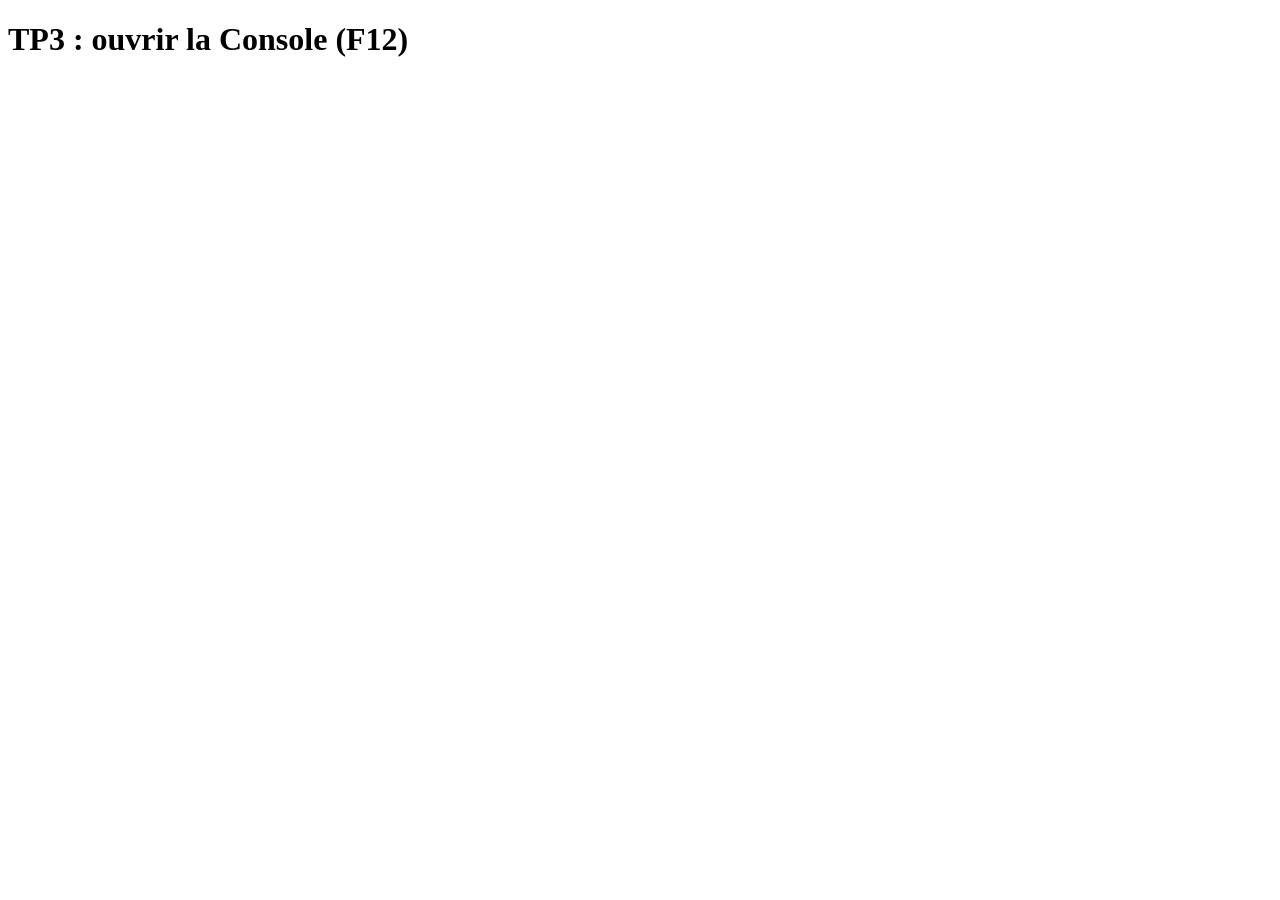
<file: tp3/index.html>
<!DOCTYPE html>
<html lang="fr">
<head>
  <meta charset="UTF-8">
  <title>TP3 - Bases de JavaScript</title>
</head>
<body>
  <h1>TP3 : ouvrir la Console (F12)</h1>

  <!-- Seule ligne à modifier : -->
  <!-- le fichier JavaScript à exécuter -->
 <!--<script src="js/exemple1.js"></script>
 <script src="js/exercice1.js"></script>
 <script src="js/exemple2.js"></script>
 <script src="js/exercice2.js"></script>
 <script src="js/exemple3.js"></script>
 <script src="js/exercice3.js"></script>
 <script src="js/exemple4.js"></script>
 <script src="js/exrecice4a.js"></script>
 <script src="js/exercice4b.js"></script>
 <script src="js/exemple5.js"></script>-->
 <script src="js/exercice5.js"></script>
</body>
</html>
</file>
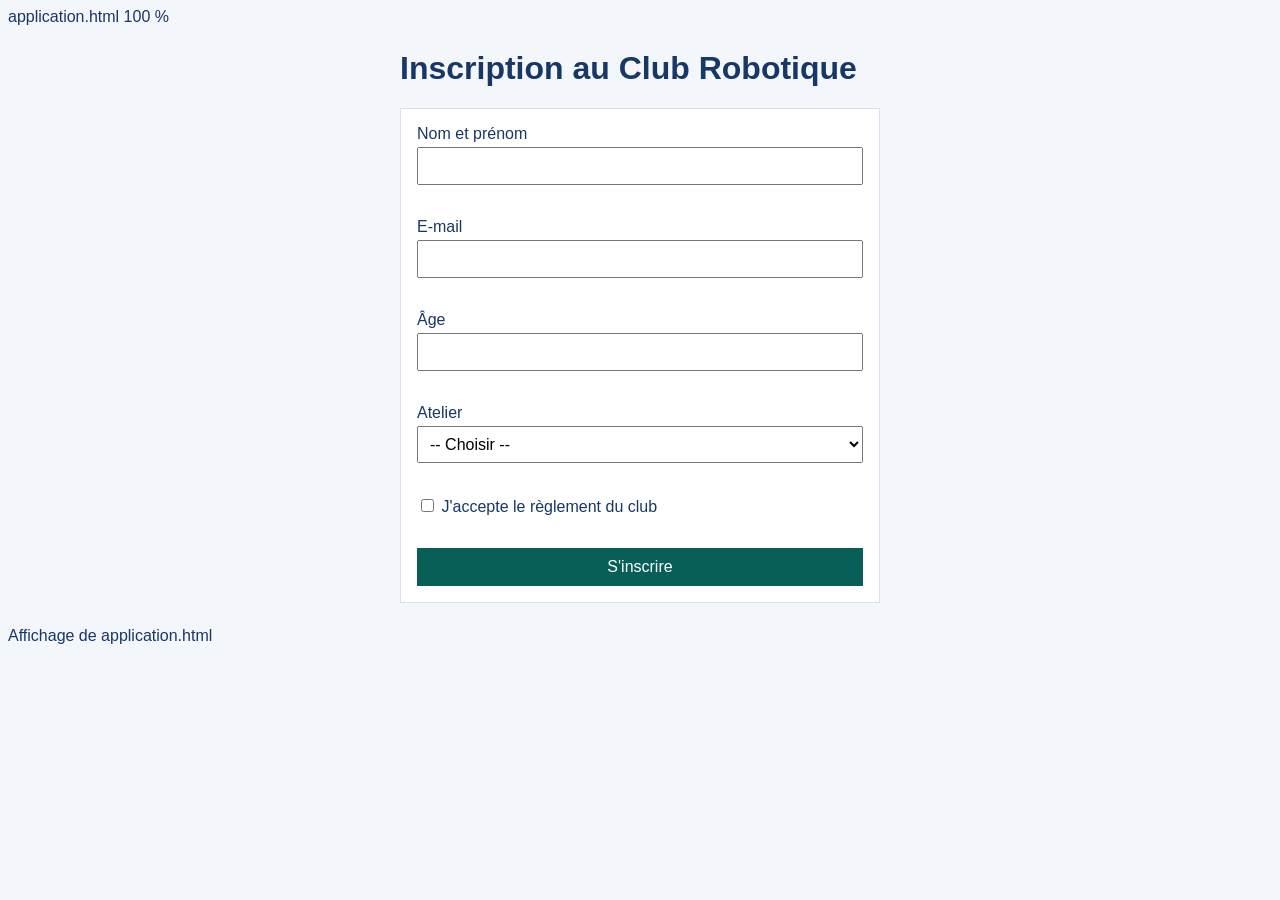
<file: tp3/application.html>
application.html
100 %
<!DOCTYPE html>
<html lang="fr">
<head>
  <meta charset="UTF-8">
  <meta name="viewport" content="width=device-width, initial-scale=1">
  <title>Inscription — Club Robotique</title>
  <link rel="stylesheet" href="application.css">
  <script src="application.js" defer></script>
</head>
<body>
  <main>
    <h1>Inscription au Club Robotique</h1>
    <form id="inscription" novalidate>
      <label for="nom">Nom et prénom</label>
      <input type="text" id="nom">
      <p class="erreur" id="erreur-nom"></p>

      <label for="email">E-mail</label>
      <input type="email" id="email">
      <p class="erreur" id="erreur-email"></p>

      <label for="age">Âge</label>
      <input type="number" id="age">
      <p class="erreur" id="erreur-age"></p>

      <label for="atelier">Atelier</label>
      <select id="atelier">
        <option value="">-- Choisir --</option>
        <option>Arduino</option>
        <option>Impression 3D</option>
        <option>Drones</option>
      </select>
      <p class="erreur" id="erreur-atelier"></p>

      <label><input type="checkbox" id="reglement"> J'accepte le règlement du club</label>
      <p class="erreur" id="erreur-reglement"></p>

      <button type="submit">S'inscrire</button>
    </form>
    <p id="resultat"></p>
  </main>
</body>
</html>
Affichage de application.html
</file>
<file: tp3/application.css>
body { font-family: Arial, sans-serif; background-color: #f3f6fb; color: #173766; }
main { max-width: 480px; margin: 24px auto; padding: 0 16px; }
form {
  display: flex; flex-direction: column; gap: 4px;
  background-color: white; padding: 16px; border: 1px solid #d6e0ee;
}
input, select { padding: 8px; font-size: 16px; }
.erreur { color: #b00020; margin: 0 0 8px; min-height: 1.2em; font-size: 14px; }
.invalide { border: 2px solid #b00020; }
button {
  padding: 10px; font-size: 16px; cursor: pointer;
  background-color: #075f57; color: white; border: none;
}
#resultat { color: #075f57; font-weight: bold; }
Affichage de application.css
</file>
